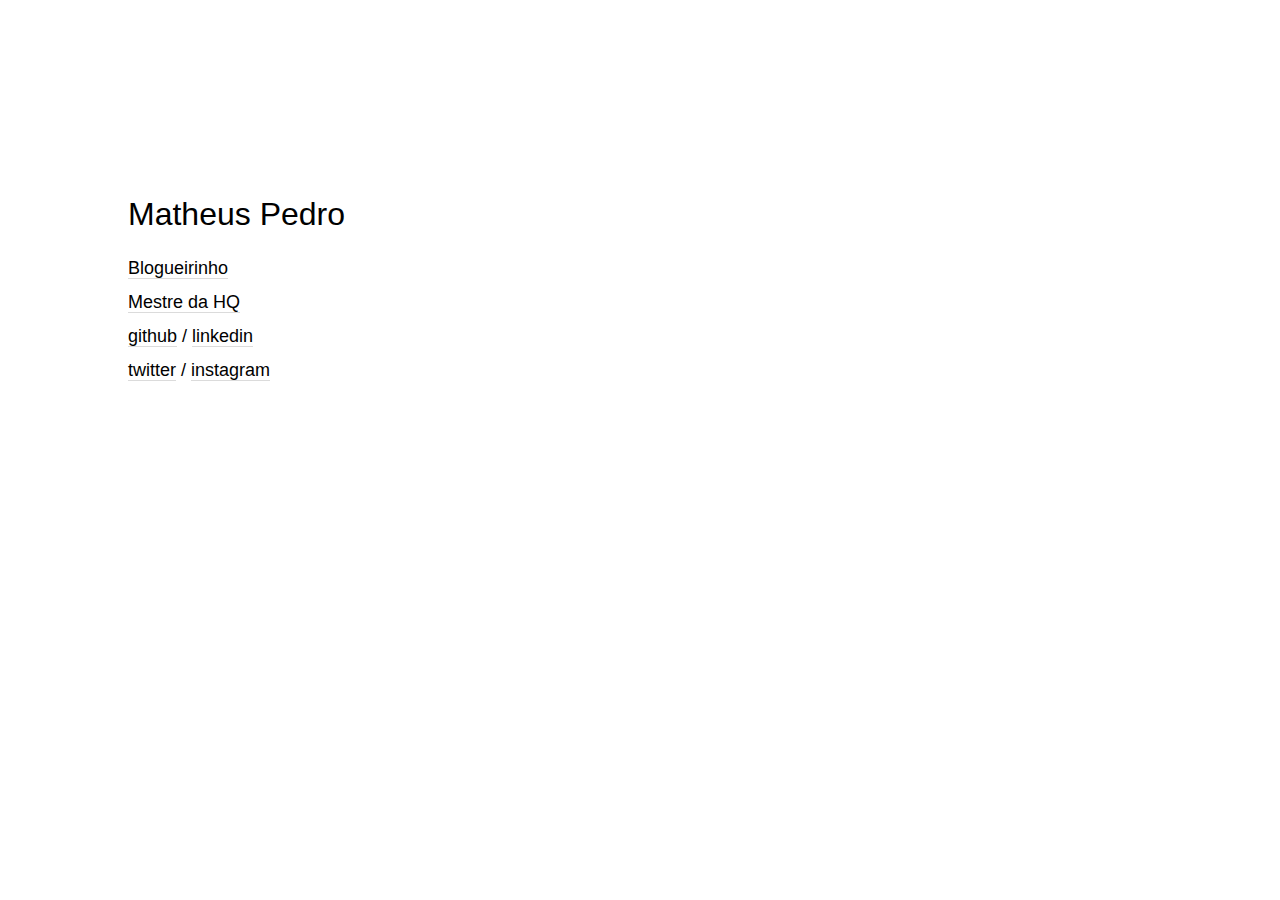
<file: index.html>
<!DOCTYPE html>
<html>

<head>
    <title>Matheus Pedro</title>
    <meta charset="utf-8" />
    <meta name="viewport" content="width=device-width, initial-scale=1">
    <link href="style.css" rel="stylesheet" />
</head>

<body>
    <section id="cartaoVisita">
        <div class="row">
            <div class="col-sm">
                <h1>Matheus Pedro</h1>
                <ul>
                    <li><a target="_blank" href="https://medium.com/@matheusinaciopedro">Blogueirinho</a></li>
                    <li><a target="_blank" href="https://omestredahq.com.br/author/matheuspedro/">Mestre da HQ</a></li>
                    <li><a target="_blank" href="http://github.com/matheusopedro">github</a> / <a target="_blank" href="https://www.linkedin.com/in/matheusopedro/">linkedin</a></li>
                    <li><a target="_blank" href="http://twitter.com/matheusopedro">twitter</a> / <a target="_blank" href="http://instagram.com/matheusopedro">instagram</a></li>
                </ul>
            </div>
        </div>
    </section>
</body>
</html>
</file>
<file: style.css>
body {
    margin: 0;
    padding: 0;
}

body,
p,
ul {
    -webkit-font-smoothing: antialiased
}

body {
    /* font-family: -apple-system, sans-serif; */
    font-family: 'Trebuchet MS', sans-serif;
    background-color: #fff;
    color: #000;
    font-weight: lighter
}

section#cartaoVisita {
    position: absolute;
    bottom: 66%;
    left: 10%;
    height: 100px;
    margin-bottom: 10px;
}

section {
    display: block;
}

h1 {
    font-size: 2em;
    font-weight: 400;
    letter-spacing: 0;
    margin: 0
}

#cartaoVisita ul {
    list-style-type: none;
    margin: 1em 0 0;
    padding: 0
}

a:hover,
a:visited,
a:link,
a:active {
    color: #000;
    text-decoration: none;
    border-bottom: 1px solid #dbdbdb
}

a:hover {
    border-bottom: 1px solid #000
}

p,
ul {
    font-size: 18px;
    font-weight: lighter;
    line-height: 34px
}
</file>
